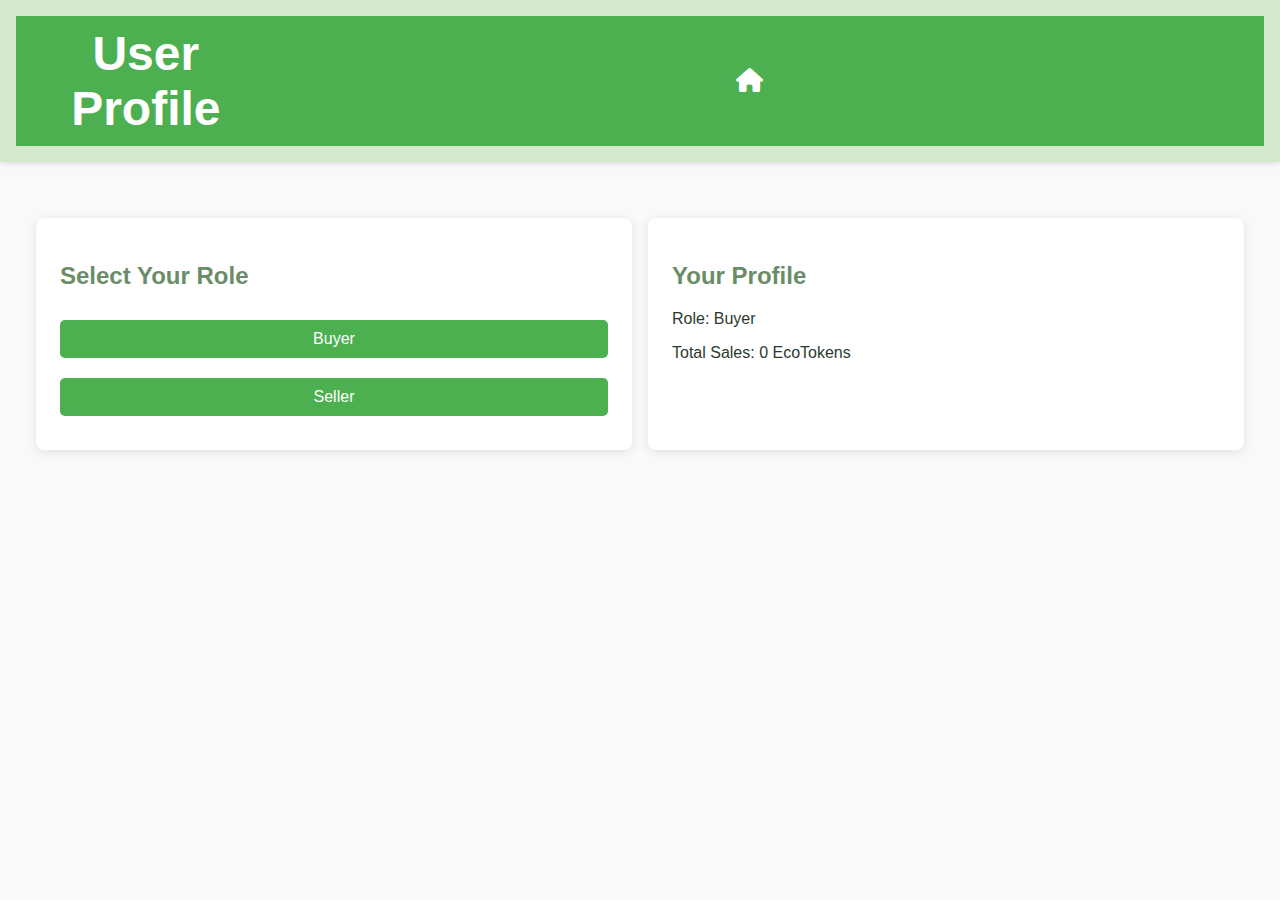
<file: user-profile.html>
<!DOCTYPE html>
<html lang="en">
<head>
    <meta charset="UTF-8">
    <meta name="viewport" content="width=device-width, initial-scale=1.0">
    <title>User Profile</title>
    <link rel="stylesheet" href="style.css">
    <script src="script.js" defer></script>
    <link rel="stylesheet" href="https://cdnjs.cloudflare.com/ajax/libs/font-awesome/6.0.0-beta3/css/all.min.css">

    <link rel="stylesheet" href="https://cdnjs.cloudflare.com/ajax/libs/font-awesome/6.0.0-beta3/css/all.min.css">


</head>
<body>
    <header>
        <div class="header-content">
            <h1> User Profile </h1>
            <button onclick="window.location.href='index.html'">
                <i class="fa-solid fa-house"></i>
            </button>
        </div>
    </header>

    <main class="bento-container">
        <!-- Role Selection Section -->
        <section class="section role-selection">
            <h2>Select Your Role</h2>
            <button id="buyer-btn" class="role-btn" onclick="selectRole('buyer')">Buyer</button>
            <button id="seller-btn" class="role-btn" onclick="selectRole('seller')">Seller</button>
        </section>

        <!-- Profile Data Section -->
        <section class="section profile-data" id="profile-data">
            <h2>Your Profile</h2>
            <p id="role-info">Role: Buyer</p>
            <p id="total-sales">Total Sales: 0 EcoTokens</p>
        </section>
    </main>
</body>
</html>
</file>
<file: style.css>
/* General Styles */
body {
    font-family: Arial, sans-serif;
    margin: 0;
    padding: 0;
    background-color: #f7f9f3; /* Light greenish background */
    color: #2b3a2f; /* Dark green for text */
}

header {
    background-color: #d4e8ce; /* Soft green */
    color: #2b3a2f; /* Dark green */
    padding: 1rem;
    text-align: center;
    font-size: 1.5rem;
    box-shadow: 0 2px 5px rgba(0, 0, 0, 0.1);
}

/* Bento Layout */
.bento-container {
    display: grid;
    gap: 1rem;
    grid-template-columns: repeat(auto-fit, minmax(300px, 1fr));
    grid-template-rows: auto auto;
    margin: 1rem;
    padding: 1rem;
}

/* Section Styles */
.section {
    padding: 1.5rem;
    background-color: #ffffff; /* White background for cards */
    border-radius: 8px;
    box-shadow: 0 2px 10px rgba(0, 0, 0, 0.1);
}

.wallet-info, .faucet {
    grid-row: 1; /* Place both in the top row */
}

.marketplace {
    grid-column: 1 / -1; /* Make this section span the entire width */
}

.section h2 {
    color: #6a8d68; /* Muted green */
}

/* Scrollable Content */
.scrollable {
    height: 200px; /* Adjust height for the marketplace list */
    overflow-y: auto;
    border: 1px solid #d4e8ce; /* Matches the palette */
    padding: 1rem;
    border-radius: 8px;
}

/* Button Styles */
button {
    padding: 0.5rem 1rem;
    background-color: #ffdd72; /* Soft yellow */
    color: #2b3a2f; /* Dark green text */
    border: none;
    border-radius: 5px;
    cursor: pointer;
    font-size: 1rem;
}

button:hover {
    background-color: #ffd54f; /* Slightly darker yellow */
}

/* Header */
header {
    background-color: #d4e8ce; /* Soft green */
    color: #2b3a2f; /* Dark green */
    padding: 1rem;
    text-align: center;
    font-size: 1.5rem;
    box-shadow: 0 2px 5px rgba(0, 0, 0, 0.1);
}

.header-content {
    display: flex;
    justify-content: space-between;
    align-items: center;
}

.logout-button {
    display: inline-block;
    text-align: center;
    text-decoration: none; /* Removes underline */
    padding: 0.5rem 1rem;
    background-color: #ff726f; /* Soft red */
    color: white;
    border-radius: 5px;
    cursor: pointer;
    font-size: 1rem;
    margin-right: 1rem;
}

.logout-button:hover {
    background-color: #ff4d4d; /* Slightly darker red */
}


/* Login Page Styles */
.login-container {
    display: flex;
    justify-content: center;
    align-items: center;
    height: 100vh;
    background-color: #f7f9f3; /* Light greenish */
}

.login-box {
    background-color: #ffffff;
    padding: 2rem;
    border-radius: 8px;
    box-shadow: 0 2px 10px rgba(0, 0, 0, 0.1);
    width: 300px;
    text-align: center;
}

.login-box h2 {
    color: #2b3a2f;
    margin-bottom: 1rem;
}

.login-box label {
    display: block;
    margin: 1rem 0 0.5rem;
    color: #2b3a2f;
}

.login-box input {
    width: 100%;
    padding: 0.5rem;
    margin-bottom: 1rem;
    border: 1px solid #d4e8ce;
    border-radius: 5px;
}

.login-box button {
    padding: 0.5rem 1rem;
    background-color: #ffdd72; /* Soft yellow */
    color: #2b3a2f;
    border: none;
    border-radius: 5px;
    cursor: pointer;
    font-size: 1rem;
}

.login-box button:hover {
    background-color: #ffd54f; /* Slightly darker yellow */
}

.header-content {
    display: flex;
    justify-content: space-between;
    align-items: center;
}

.icon-nav {
    display: flex;
    gap: 10px;
    align-items: center;
}

.icon-button {
    background: none;
    border: none;
    cursor: pointer;
    font-size: 1.5rem;
}

.logout-button {
    margin-left: 10px;
}

body {
    font-family: Arial, sans-serif;
    margin: 0;
    padding: 0;
    background-color: #f9f9f9;
}

.header-content {
    display: flex;
    justify-content: space-between;
    align-items: center;
    background: #4CAF50;
    color: white;
    padding: 10px 20px;
}

.header-content h1 {
    margin: 0;
}

.header-content button {
    background: none;
    border: none;
    color: white;
    font-size: 1.5rem;
    cursor: pointer;
}

.bento-container {
    padding: 20px;
}

.section {
    margin: 20px 0;
}

.marketplace-items {
    display: flex;
    flex-wrap: wrap;
    gap: 10px;
}

.card {
    background: white;
    border: 1px solid #ddd;
    border-radius: 8px;
    padding: 10px;
    width: 200px;
    box-shadow: 0 2px 5px rgba(0, 0, 0, 0.1);
    text-align: center;
}

.card h3 {
    margin: 10px 0;
    font-size: 1.2em;
}

.card p {
    color: #555;
}

.card button {
    background: #4CAF50;
    border: none;
    color: white;
    padding: 5px 10px;
    cursor: pointer;
    border-radius: 5px;
}

.card button:hover {
    background: #45a049;
}

input, button {
    margin: 10px 0;
    padding: 10px;
    width: 100%;
    box-sizing: border-box;
}

button {
    background: #4CAF50;
    color: white;
    border: none;
    cursor: pointer;
}

button:hover {
    background: #45a049;
}

/* Marketplace Grid Styling */
.marketplace-grid {
    display: flex;
    flex-wrap: wrap; /* Allows wrapping to the next line after 4 items */
    gap: 1rem; /* Space between items */
    justify-content: space-evenly; /* Distribute items evenly across the row */
}

.card {
    flex: 1 1 calc(25% - 1rem); /* Each card takes up 25% of the row, minus gaps */
    max-width: calc(25% - 1rem); /* Prevent cards from exceeding 25% width */
    box-sizing: border-box;
    padding: 1rem;
    border: 1px solid #ddd;
    border-radius: 8px;
    background-color: #f9f9f9;
    text-align: center;
}

.card h4 {
    margin-bottom: 0.5rem;
}

.card button {
    margin-top: 0.5rem;
    padding: 0.5rem 1rem;
    background-color: #4caf50;
    color: white;
    border: none;
    border-radius: 4px;
    cursor: pointer;
}

.card button:hover {
    background-color: #45a049;
}

.faucet-button {
    padding: 0.5rem 1rem;
    background-color: #4caf50; /* Soft yellow */
    color: #ffffff; /* Dark green text */
    border: none;
    border-radius: 5px;
    cursor: pointer;
    font-size: 1rem;
    text-decoration: none; /* Remove underline */
    display: inline-block; /* Ensure proper padding and spacing */
    text-align: center; /* Center text */
}

.faucet-button:hover {
    background-color: #4caf50; /* Slightly darker yellow */
}
</file>
